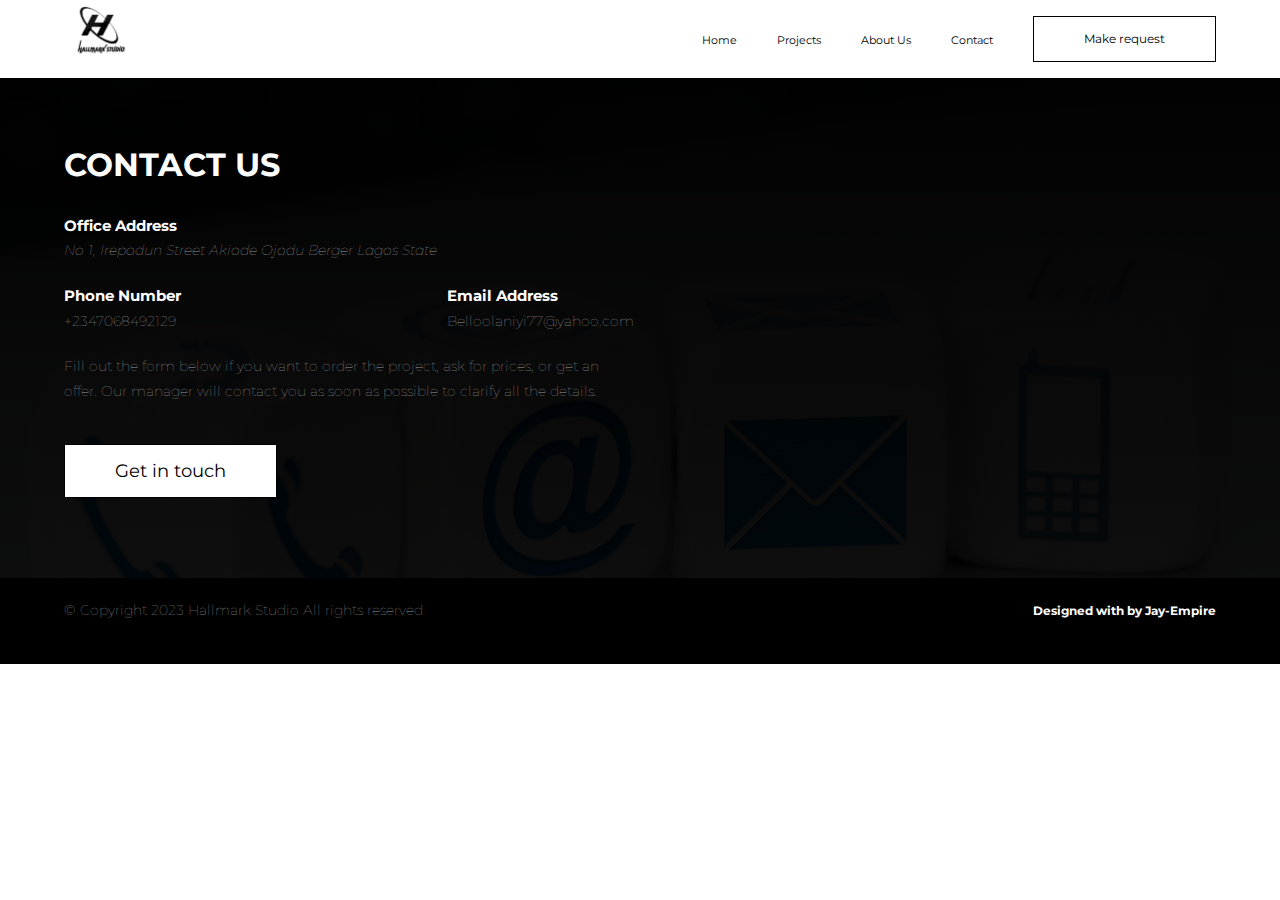
<file: contact.html>
<!DOCTYPE html>
<html lang="en">
<head>
    <meta charset="UTF-8">
    <meta name="author" content="Jay-Empire">
    <meta name="discription" content="This is Hallmark Website">
    <meta name="viewport" content="width=device-width, initial-scale=1.0">
    <link rel="stylesheet" href="https://cdnjs.cloudflare.com/ajax/libs/font-awesome/6.4.0/css/all.min.css" integrity="sha512-iecdLmaskl7CVkqkXNQ/ZH/XLlvWZOJyj7Yy7tcenmpD1ypASozpmT/E0iPtmFIB46ZmdtAc9eNBvH0H/ZpiBw==" crossorigin="anonymous" referrerpolicy="no-referrer" />
    <link href="https://fonts.googleapis.com/css2?family=Courier+Prime:ital@0;1&family=Gothic+A1:wght@300&family=Montserrat:ital,wght@0,100;0,200;0,,300;0,400;0,600;0,700;0,800;1,200;1,300&display=swap" rel="stylesheet">
    <title>Hallmark Studio / Contact</title>
    <link rel="icon" href="image/LOGO.png">
    <link rel="stylesheet" href="style.css">
</head>
<body>
    
    <div id="loadingContainer">
        <img src="image/hallmarkloading.gif">
    </div>

    <div class="navbar-container">
        <div class="navbar">
            <div class="logo">
                <a href="index.html"><img src="image/LOGO.png" alt="logo"></a>
            </div>
            <div id="menuBarContainer">
                <div id="menuBarTop"></div>
                <div id="menuBarBottom"></div>
            </div>
            <nav>
                <ul id="navbarShowContainer">
                    <li><a href="index.html" class="home-menu">Home</a></li>
                    <li><a href="project.html" class="project-menu">Projects</a></li>
                    <li><a href="about.html" class="about-us-menu">About Us</a></li>
                    <li><a href="contact.html" class="contact-menu">Contact</a></li>
                    <a href="#contact" class="btn sendRequstFullScreen">Make request</a>
                    <div class="mobile-menu-pop-up">
                        <button class="btn sendRequstMobile" id="openPopupForMobileNavbar">Make request</button>
                        <div class="form-popup form-popupForMobileNavbar">
                            <form action="">
                                <i class="fa fa-times" id="closePopupForMobileNavbar"></i>
                                <h2>Make request</h2>
                                <input type="text" id="fname" placeholder="Your first name" required>
                                <input type="text" id="lname" placeholder="Your last name" required>
                                <input type="email" id="email" placeholder="Your email" required>
                                <input type="tel" id="phone" placeholder="Your No" required>
                                <textarea name="" id="message" cols="30" rows="2" placeholder="Your message" required></textarea>
                                <input type="submit" class="btn">

                            </form>
                        </div>
                    </div>
                </ul>
            </nav>
        </div>
    </div>

      <!----contact section------>
    <div class="contact" id="contact">
        <div class="container">
                <h1>CONTACT US</h1>
                <h3>Office Address</h3>
                <address>
                    <p>No 1, Irepodun Street Akiode Ojodu Berger Lagos State</p>
                </address>
                <div class="row">
                    <div class="col-2">
                        <div class="address">
                            <div>
                                 <h3>Phone Number</h3>
                                 <a href="tel:to 07068492129"><p>+2347068492129</p></a>
                            </div>
                            <div>
                                 <h3>Email Address</h3>
                                 <a href="mailto:belloolaniyi77@yahoo.com"><p>Belloolaniyi77@yahoo.com</p></a>
                            </div>
                         </div>
                        <p>Fill out the form below if you want to order the project, ask for prices, or get an offer. Our manager will contact you as soon as possible to clarify all the details.</p>
                        <button class="btn" id="openPopup">Get in touch</button>
                    <div class="form-popup" id="mainContactFormPopUp">
                        <form action="">
                            <i class="fa fa-times" id="closePopup"></i>
                            <h2>Make request</h2>
                            <input type="text" id="fname" placeholder="Your first name" required>
                            <input type="text" id="lname" placeholder="Your last name" required>
                            <input type="email" id="email" placeholder="Your email" required>
                            <input type="tel" id="phone" placeholder="Your No" required>
                            <textarea name="" id="message" cols="30" rows="2" placeholder="Your message" required></textarea>
                            <input type="submit" class="btn">
                        </form>
                    </div>
                    </div>
                    
                    <div class="col-2 social-link">
                        <a href="https://web.facebook.com/Horlahneey"><i class="fa-brands fa-facebook"></i></a>
                        <a href="https://www.instagram.com/hallmark_studio/"><i class="fa-brands fa-instagram"></i></a>
                        <a href="https://www.linkedin.com/in/olaniyi-bello-92a81873/"><i class="fa-brands fa-linkedin"></i></a>
                        <a href="https://wa.link/e4ohag"><i class="fa-brands fa-whatsapp"></i></a>
                    </div>
                </div>
           </div>
    </div>

     <!----copyright section------>
     <div class="copyright">
        <div class="container">
           <div class="row">
            <div class="col-2">
                <p> &copy Copyright 2023 Hallmark Studio All rights reserved </p>
            </div>
            <div class="col-2">
                <p><a href="https://jah-empire.000webhostapp.com/" id="designer">Designed with <i class="fa fa-heart"></i> by Jay-Empire </a></p>
            </div>
           </div>
        </div>
     </div>
     <!------------js section---------->
     <script>

         //page loading------------------------
         const loadingContainer = document.getElementById("loadingContainer");
        window.addEventListener("load", () =>{
            loadingContainer.style.display = "none";
            showScroll();
        });

        function hideScroll(){
        document.body.style.overflow = "hidden";
        };
        hideScroll();
        function showScroll(){
        document.body.style.overflow = "visible";
        };

        // -------- intersection section------------------------
        window.addEventListener("DOMContentLoaded", setup);

        function setup(){
            const options = {
                rootMarging: '0p 0p -200px 0px'
            };

            const observer = new IntersectionObserver((entries, observer) =>{
                entries.forEach(entry =>{
                    if(entry.isIntersecting){
                        entry.target.classList.add("show-element");
                        observer.unobserve(entry.target);
                    }
                    else{
                        return;
                    }
                })
            }, options);

            const allColumTwo = document.querySelectorAll(".col-2");
            allColumTwo.forEach(colTwo =>{
                observer.observe(colTwo)
            });

            const allH1 = document.querySelectorAll("h1");
            allH1.forEach(h1 =>{
                observer.observe(h1)
            }); 

            const allH2 = document.querySelectorAll("h2");
            allH2.forEach(h2 =>{
                observer.observe(h2)
            });

            const allH3 = document.querySelectorAll("h3");
            allH3.forEach(h3 =>{
                observer.observe(h3)
            });

            const allH4 = document.querySelectorAll("h4");
            allH4.forEach(h4 =>{
                observer.observe(h4)
            });

            const allP = document.querySelectorAll("p");
            allP.forEach(p =>{
                observer.observe(p)
            });

            const socialLink = document.querySelector(".social-link");
                observer.observe(socialLink)

            const address = document.querySelector(".address");
                observer.observe(address)
                console.log(address)

            const projectSelection = document.querySelector(".project-selection");
                observer.observe(projectSelection)
        }
     </script>

     <script>
        const openPopup = document.getElementById("openPopup");
        const closePopup = document.getElementById("closePopup");
        const popupContainer = document.getElementById("mainContactFormPopUp");

        openPopup.onclick = function(){
            popupContainer.classList.add("show");
            openPopup.style.display = "none";
        };

        closePopup.onclick = function(){
            popupContainer.classList.remove("show");
            openPopup.style.display = "block";
        }
     </script>

     <script>
        //FOR------------------- MobileNavbar popup--------------------------
        const openPopupForMobileNavbar = document.getElementById("openPopupForMobileNavbar");
        const closePopupForMobileNavbar = document.getElementById("closePopupForMobileNavbar");
        const popupContainerForMobileNavbar = document.querySelector(".form-popupForMobileNavbar");

        openPopupForMobileNavbar.onclick = function(){
        popupContainerForMobileNavbar.classList.add("show");
        openPopupForMobileNavbar.style.display = "none";
        };

        closePopupForMobileNavbar.onclick = function(){
        popupContainerForMobileNavbar.classList.remove("show");
        openPopupForMobileNavbar.style.display = "block";
        };
     </script>
     
     <script>
        //STAGE Four------------mobile menubar section-------------------
        const navbarShowContainer = document.getElementById("navbarShowContainer");
            const menuBarContainer = document.getElementById("menuBarContainer");
            const menuBarTop = document.getElementById("menuBarTop");
            const menuBarBottom = document.getElementById("menuBarBottom");
            const htmlBody = document.querySelector("body");

            menuBarContainer.onclick = function(){
                menuBarTop.classList.toggle("for-menuBarTop");
                menuBarBottom.classList.toggle("for-menuBarBottom");
                if(menuBarTop.classList.contains("for-menuBarTop")){
                    navbarShowContainer.style.visibility = "visible";
                    htmlBody.classList.add("overflowHidden");
                }
                else{
                    navbarShowContainer.style.visibility = "hidden";
                    htmlBody.classList.remove("overflowHidden");
                };
            };
     </script>

     <script>
      const projectMenu = document.getElementById("projectMenu");
      const aboutUsMenu = document.getElementById("aboutUsMenu");
      const contactMenu = document.getElementById("contactMenu");
     </script>

</body>
</html>
</file>
<file: style.css>
*{
    padding: 0;
    margin:0 ;
    box-sizing: border-box;
}

body{
    font-family: 'Montserrat', sans-serif;
    background-color: #fff;
    line-height: 1.7;
}

/*------scroll control on mobile menuBar-----*/
.overflowHidden{
    overflow: hidden;
}

.navbar-container{
    width: 100%;
    padding: 0 5%;
    position: sticky;
    top: 0;
    background-color: #ffffff;
    z-index: 99;
}

.navbar{
    display: flex;
    align-items:center ;
    justify-content: space-between;
}

.navbar nav{
    display: flex;
    align-items: center;
    justify-content:space-between;
}

.logo a{
    text-decoration: none;
    color: black;
}

.navbar .logo a img{
    width: 70px;
    height: 70px;
    opacity: 1;
    bottom: 0;
}

nav ul{
    display:flex ;
    align-items:center ;
    flex-wrap: wrap;
    justify-content: center;
}

nav ul li{
    margin-right: 40px;
    list-style: none;
}

nav ul li a{
    text-decoration: none;
    color: black;
    position: relative;
}

nav ul li a::before{
    content: '';
    width: 0;
    position: absolute;
    height: 2px;
    background-color: black;
    bottom: -5px;
    left: 0;
    transition: width .3s ease-in-out;
}

nav ul li a:hover::before{
    width: 100%;
}

.show-click-underline{
    width: 100%;
}

.btn.sendRequstFullScreen{
    padding: 12px 50px;
}

/*------------global intersection section-----------------*/
.col-2, h1, h3, h4, p, .social-link, .address, .project-selection{
    opacity: 0;
    position: relative;
    bottom: -40px;
    transition: all 0.8s ease-out;
}
.show-element{
    opacity: 1;
    bottom: 0;
}

/*------------global control-----------------*/

#loadingContainer{
    width: 100%;
    height: 110%;
    background-color: white;
    display: flex;
    align-items: center;
    justify-content: center;
    position: fixed;
    z-index:100;
}

#loadingContainer img{
    width: 200px;
}

.fa-angle-left, .fa-angle-right{
    color: #ffffff;
}

#backBtn{
    color: white;
}

#menuBarContainer{
    width: 30px;
    height: 19px;
    position: absolute;
    right: 0;
    margin-right: 20px;
    cursor: pointer;
    display: none;
}

#menuBarTop{
    background-color: darkgray;
    height: 2px;
    margin-bottom: 30%;
    transition: transform .5s ease-in-out;
}

.for-menuBarTop{
    transform: rotate(40deg);
}

#menuBarBottom{
    background-color: darkgray;
    height: 2px;
    transition: transform .5s ease-in-out;
}

.for-menuBarBottom{
    transform: rotate(-40deg) translateX(6px) translateY(-10px);
}

.container{
    padding: 0 5%;
}

.mobile-menu-pop-up{
    display: none;
}

.btn-sendRequstMobile{
    display: none;
}

.row{
    display: flex;
    justify-content: space-between;
    flex-wrap: wrap;
}

html{
    scroll-behavior:smooth ;
}

h1{
    color: #ffffff;
    font-size: 32px;
} 

h2{
    color: #ffffff;
}

a{
    font-size: 11px;
}

p{
    color: #0b0b0cb3;
    font-size: 14px;
    font-weight: 100;
    line-height: 1.8;
}

.btn{
    border: 0.1px solid;
    padding: 15px 50px;
    text-decoration:none ;
    color: black;
    background-color: white;
    transition: all .3s ease-in-out;
    font-size: 12px;
    cursor: pointer;
    font-family: 'Montserrat', sans-serif;
}

.btn:hover{
    background-color: black;
    color: white;
    border-color: white;
}

.single-col.one{
    width: 100%;
    height: 300px;
    background: url(image/image\ 32.jpg);
    background-size: cover;
    background-position: center;
    background-attachment: fixed;
}

.single-col.two{
    width: 100%;
    height: 300px;
    background: url(image/image\ 33.jpg);
    background-size: cover;
    background-position: center;
    background-attachment: fixed;
}

.single-col.three{
    width: 100%;
    height: 300px;
    background: url(image/image\ 34.jpg);
    background-size: cover;
    background-position: center;
    background-attachment: fixed;
}

.single-col img{
    width: 100%;
    height: 100%;
}

.col-2{
    flex-basis: 49.5%;
    min-width: 300px;
    margin: 20px 0;
}

.fa-quote-left{
    font-size:25px ;
}

.project-clicked-underline{
    border-bottom: 2px solid black;
    font-weight: 900;
}

/*-----homepage section-------*/
.home-page{
    top: 0;
    left: 0;
    width: 100%;
    padding-top: 50px;
    height: 90vh;
    position: relative;
    flex-direction: column;
    justify-content: center;
    background-image:linear-gradient(rgba(0,0,0,0.5),rgba(0,0,0,0.5)) url(image/image\ 1.png);
    background-position: center;
    background-size: cover;
    transition:background-color .5s ease-in-out ;
}

.home-page .container{
    padding-left: 10%;
}

.ease-out{
    width: 100%;
    height: 80vh;
    opacity: 1;
    background-color: black;
    background-position: center;
    background-size: cover;
}

.home-page h1{
   margin-bottom: 60px;
   font-size: 50px;
   font-weight: bolder;
}


.home-page .discover-link{
   color: #ffffff;
   font-size: 12px;
   text-decoration: none;
   font-weight: bolder;
   transition: color .3s ease-in-out;
   position: relative;
   transition: all .5s;
   text-transform: uppercase;
}

.home-page .discover-link:hover{
    transform: translateX(20px);
    color: #ffffff99;
}

.home-page .discover-link:hover::before{
    transform: translateX(-10px);
    width: 60px;
}

.home-page .discover-link:hover::after{
    width: 0;
}

.discover-link::before{
    position: absolute;
    content: '';
    background-color: #ffffff99;
    width: 0;
    height: 2px;
    top: 55%;
    left: -52px;
}

.discover-link::after{
    position: absolute;
    content: '';
    background-color: #ffffff99;
    width: 60px;
    height: 2px;
    top: 55%;
    right: -63px;
}

.home-page .row{
    align-items: center;
}

.home-page .col-2{
    padding-bottom: 60px;
}

.home-page .col-2 .loading-bar{
    display: flex;
    align-items: center;
    justify-content: space-between;
    width: 300px;
}

.loading-bar div{
    color: #fff;
    font-size: 12px;
}

.loading-bar .fa{
    cursor: pointer;
    font-size: 10px;
}

#loading{
    width: 150px;
    background-color: #635d5d99;
    height: 2px;
    margin: 0 5px;
    position: relative;
    transition:width 4s;
}

#loading-motion{
    position: absolute;
    background-color: white;
    height: 1px;
    width: 0;
    bottom: 0;
    left: 0;
}

.homepage-link{
    max-width: 300px;
    display: flex;
    align-items: center;
    justify-content: space-between;
    margin: 0 auto;
    position: absolute;
    bottom: 10%;
    left: 50%;
    transform: translateX(-50%);
}

.homepage-link a{
    color: #ffff;
    text-decoration: none;
    margin-left: 20px;
    font-size: 13px ;
    font-weight: 700;
}

/*-----Second homepage section-------*/

.second-homepage h1{
    color: #080808;
}

.second-homepage .col-2{
    flex-basis: 45%;
    min-width: 300px;
    margin: 20px 0;
}

.col-2 img{
    width: 100%;
}

.col-2 h1, .col-2 p{
    margin-bottom: 20px;
}

.col-2 a{
    text-decoration: none;
    font-weight: bold;
    color: black;
}

.col-2-p-flex{
    display: flex;
    justify-content: space-between;
}

.col-2-p-flex .fa{
    margin-right: 10px;
    color: #080808;
}

/*-----All project section-------*/
.project{
    background-color: rgb(2, 2, 2);
    padding-top: 60px;
    padding-bottom: 80px;
}

/*-----project homepage section  start-------*/

.project-home{
    margin-top: 60px;
}

.project-home h1{
    color: #080808;
    font-size: 35px;
}

.project-home .col-2{
    padding: 0 5%;
}

.project-home .col-2 .project-selection-container .project-selection{
    display: flex;
    width: 70%;
    justify-content: space-between;
    align-items: center;
}

.project-selection li{
    list-style: none;
    font-size: 12px;
    color: #3a3e4bb3;
    font-weight: 600;
    cursor: pointer;
    transition: color 0.3s ease-in-out;
}

.project-selection li:hover{
    color: #080808;
}

.project-for-home{
    background-color: #ffffff;
}

/*-----project hompage section  end-------*/

.project h1{
    padding-bottom: 30px;
    text-align: center;
}

.project p{
    color: #ffffff;
}

.project .center-p{
    width: 100%;
    text-align: center;
    display: flex;
    align-items: center;
    justify-content: center;
}

.project .col-2{
    position: relative;
}

.project .single-col{
    position: relative;
}

.center-p p{
    max-width: 500px;
    color: #ffffff99;
}

.project .col-2 h1{
    text-align: start;
}

.project .col-2 .request{
    color: #ffffff;
}

.project .col-2:hover .project-over{
    opacity: 1;
}

.project .single-col:hover .project-over{
    opacity: 1;
}

.project .col-2 img{
    height: 100%;
    cursor: pointer;
}

.infiniteColum{
    height: 400px;
}

.infiniteColum img{
    height: 100%;
}

.project .col-2 .request:hover{
    color: gray;
}

.project-over{
    width: 100%;
    height: 100%;
    background: linear-gradient(rgba(0,0,0,0.5),rgba(0,0,0,0.5));
    display: flex;
    position:absolute ;
    top: 0;
    flex-direction: column;
    text-align: center;
    opacity: 0;
    transition: opacity 0.5s ease-in-out;
}

.project-over h2{
    color: #ffffff;
    font-size: 16px;
}

.project-over .top{
    display: flex;
    width: 70%;
    height: 100%;
    justify-content: space-evenly;
    margin-top: 10px;
    margin-bottom: 70px;
    position: absolute;
    top: 0;
}

.project-over .top p{
    color: #ffffff;
    margin: 0 20px;
    font-size: 12px;
    font-weight:300 ;
}

.project-over .bottom{
   position: absolute;
   bottom: 20px;
   width: 50%;
}

.space-arround-row p{
    color: #ffffff99;
}

.space-around-1{
    flex-basis: 35%;
    padding-bottom: 200px ;
    padding-top: 60px;
}

.space-around-2{
    flex-basis:60%;
    padding-top: 300px;
    padding-bottom: 60px;
}

.space-around-2 p{
    color: #ffffff99;
}

.infiniteColum{
    position: relative;
    overflow: hidden;
}

.infiniteColum h2{
    position: absolute;
    top: 45%;
    left: 50%;
    transform: translateX(-50%);
    font-size:22px ;
    text-align: center;
    width: 100%;
    height: 100%;
}

/*--------project animination section-------------*/
.project-animination{
    padding: 30px 0;
    position: relative;
}

@keyframes infiniteRotation {
    0%{
        transform:scale(0.5);
    } 

   50%{
        transform:scale(-1.0);
   }
    100%{
        transform: scale(1.5);
    }
}

.animinationImagesContainer{
    overflow: hidden;
    visibility: hidden;
    transition: visibility .5s ease-in-out;
}

.visible{
    visibility: visible;
}

.animinationImagesContainer .row{
    animation: infiniteRotation 10s ease-in-out infinite;
}

.project-animination .row{
    justify-content: space-evenly;
}

.animination-col-5{
    flex-basis: 19%;
}

.animination-col-5 img{
    width: 100%;
}

.animination-col-5:nth-child(1){
    margin-top: 20px;
}
.animination-col-5:nth-child(2){
    margin-bottom: 40px;
}
.animination-col-5:nth-child(3){
    margin-top: 60px;
}
.animination-col-5:nth-child(4){
    margin-bottom: 60px;
}
.animination-col-5:nth-child(5){
    margin-top: 90px;
}
.animination-col-5:nth-child(6){
    margin-top: 90px;
}
.animination-col-5:nth-child(7){
    margin-bottom: 10px;
}
.animination-col-5:nth-child(8){
    margin-top: 90px;
}
.animination-col-5:nth-child(9){
    margin-top: 10px;
    transform: translateX(-20px);
}
.animination-col-5:nth-child(10){
    margin-top: 50px;
    transform: translateX(-20px);
}

.animination-col-5 img{
    width: 70%;
    cursor: pointer;
}
/*-----overflow section-------*/
.overflow-content{
    position: absolute;
    top: 0;
    left: 0;
    width: 100%;
    height: 100%;
}

.overflow-content .btn{
    font-size: 13px;
}

.overflow-content .row{
    justify-content: space-between;
}

.overflow-content .col-2 .small-container{
    width: 70%;
}

.overflow-content .col-2:nth-child(2){
    height: 100%;
    padding-top: 20%;
}

/*-----about section-------*/
.about-home-page{
    background-image: linear-gradient(rgba(0, 0, 0, 0.7), rgba(0, 0, 0, 0.7)), url(image/image\ 1.png);
    background-size: cover;
    background-position: center;
    width: 100%;
    height: 100vh;
    text-align: center;
    display: flex;
    align-items: center;
    justify-content: center;
}

.about-home-page .content{
    width: 100%;
    max-width: 600px;
}

.about-home-page h1{
    margin-bottom: 30px;
    font-size: 40px;
}

.about-home-page p{
    color: white;
    font-size: 17px;
    font-weight: 100;
}

.second-about-home-page .row{
    align-items: center;
}

.second-about-home-page h2{
    color: #4e4949;
    font-weight: 700;
    font-size: 40px;
}

.second-about-home-page h3{
    font-weight: 700;
    font-size: 35px;
}

.second-about-home-page h4{
    font-weight: 700;
    font-size: 25px;
    color: #4e4949;
    margin-top: 10px;
    padding-bottom: 20px;
}

.second-about-home-page .col-2{
    flex-basis: 45%;
}

.second-about-home-page .small-col-3 .col-3-content{
    max-width: 120px;
}

/*-----contact section-------*/

.contact{
    padding: 60px 0;
    background-image: linear-gradient(rgb(0, 0, 0), rgba(0, 0, 0, 0.9)), url(image/contact\ background.png);
    background-size: cover;
    background-position: center;
    background-attachment: fixed;
}

.contact .container{
    overflow: hidden;
}

.contact p{
    color: #ffffff99;
}

.contact h1{
    color: white;
    padding-bottom: 20px;
}

.contact h3{
    color: white;
    font-size: 15px;
}

.contact .btn{
    font-size: 18px;
}

.col-2 .address{
    display: flex;
    align-self: center;
    justify-content: space-between;
}

.col-2 .address a{
    color: #ffffff99;
    font-size: 14px;
    transition: color 0.3s ease-in-out, transform 0.3s ease-in-out;
    max-width: 100px;
}

.col-2 .address a:hover{
    color: #ffff;
}

/*------popup section for ALL-----*/

.form-popup{
    position: relative;
    width: 100%;
    height: 95vh;
    transition:all .3s;
    display: none;
    margin-top: 50px;
}

.form-popupForAnimination{
    position: relative;
    width: 100%;
    height: 95vh;
    transition:all .3s;
    display: none;
    margin-top: 50px;
    z-index: 70;
}

.show{
    display: block;
}

.form-popup .fa, .form-popupForAnimination .fa{
    position: absolute;
    right: 0;
    top: 0;
    margin-right: 10px;
    margin-top: 5px;
    padding: 10px;
    color: black;
    border-radius: 50%;
    font-size: 20px;
    cursor: pointer;
}

.form-popup h2, .form-popupForAnimination h2{
    color: black;
    text-align: center;
    font-size: 20px;
}

.form-popup form, .form-popupForAnimination form{
    position:absolute ;
    width: 100%;
    max-width: 600px;
    top: 30px;
    left: 50%;
    transform: translateX(-50%);
    padding: 20px ;
    background-color: #ffffff;
}

form input{
    width: 100%;
    margin: 10px 0;
    padding: 8px 0;
    outline: none;
    border: none;
    background-color: transparent;
    border-bottom: 1px solid lightgray;
}

form textarea{
    width: 100%;
    margin: 10px 0;
    padding: 10px;
    outline: none;
    border: none;
    border-bottom: 1px solid lightgray;
    resize: none;
    background-color: transparent;
}

form .btn{
    border-radius: 50px;
    margin-left: 10px;
}

.contact .col-2 .fa-brands {
    color: white;
    font-size: 40px;
    margin-right: 20px;
    transition: transform .5s;
}

.contact .col-2 .fa-brands:hover{
    transform: translateY(-10px) scale(1.2);
}

.contact .col-2:nth-child(2){
   text-align:end;
}

.contact .btn{
    display: inline-block;
    margin-top: 20px;
    padding: 15px 50px;
    color: black;
 }

 .contact .btn:hover{
    color: white;
 }

.copyright{
    background-color:black ;
}

.copyright p{
    color: #ffffff99;
}

.copyright .col-2:nth-child(2){
    text-align:end;
 }

 #designer{
    color: #ffffff;
    font-size: 12px;
 }

 #designer .fa{
    color: red;
    font-weight: bolder;
 }

 /*--------------media query section--------------*/

 @media (max-width:670px){

    body{
        line-height: 1.3;
    }

    .navbar .logo img{
        width: 70px;
        height: 70px;
    }

    .navbar nav ul{
        position: absolute;
        background: linear-gradient(rgba(0,0,0,1),rgba(0,0,0,0.9));
        display: flex;
        flex-direction: column;
        width: 100%;
        left: 0;
        top:100%;
        height: 90vh;
        padding-top: 30px;
        visibility: hidden;
    }

    #menuBarContainer{
        display: block;
    }

    .mobile-menu-pop-up{
        display: block;
    }

    .btn.sendRequstMobile{
        display: block;
    }

    .btn.sendRequstMobile{
        background-color: #080808;
        color: white;
        border: white solid 1px;
    }

    .btn.sendRequstMobile:hover{
        background-color:#ffffff ;
        color: #080808;
    }

    .btn.sendRequstFullScreen{
        display: none;
    }

    .navbar nav ul li{
        margin: 30px 0;
    }

    .navbar nav ul li a{
        color: #646464fa;
        font-size: 20px;
        font-weight: 900;
        transition: color .4s ease-in-out;
    }

    .navbar nav ul li a:hover{
        color: #ffffff;
    }

    .navbar nav ul li a::before{
        display: none;
    }

    .form-popupForMobileNavbar{
        position: absolute;
        top: 0;
        left: 0;
    }

    .col-2{
        flex-basis: 100%;
    }

    .home-page .discover-link::before,.home-page .discover-link::after{
        display: none;
    }

    .second-homepage .col-2{
        flex-basis: 100%;
    }

    .second-about-home-page .col-2{
        flex-basis: 100%;
    }

    .project-over{
        opacity: 1;
    }

    .animinationImagesContainer{
        visibility: hidden;
    }

    .overflow-content .col-2:nth-child(2){
        padding-top: 10%;
    }

    form input:nth-child(8),form input:nth-child(9){
        margin-top: 10px;
    }

    h1{
        color: #ffffff;
        font-size: 25px;
    } 

    .home-page h1{
        font-size: 32px;
     }

     .about-home-page h1{
        font-size: 32px;
    }

    .about-home-page p{
        font-size: 14px;
    }

    .project-home h1{
        font-size: 30px;
    }
    
    .contact h2{
        font-size: 20px;
    }

    p{
        color: black;
        font-size: 15px;
        font-weight: 100;
        line-height: 1.8;
    }
 }
</file>
